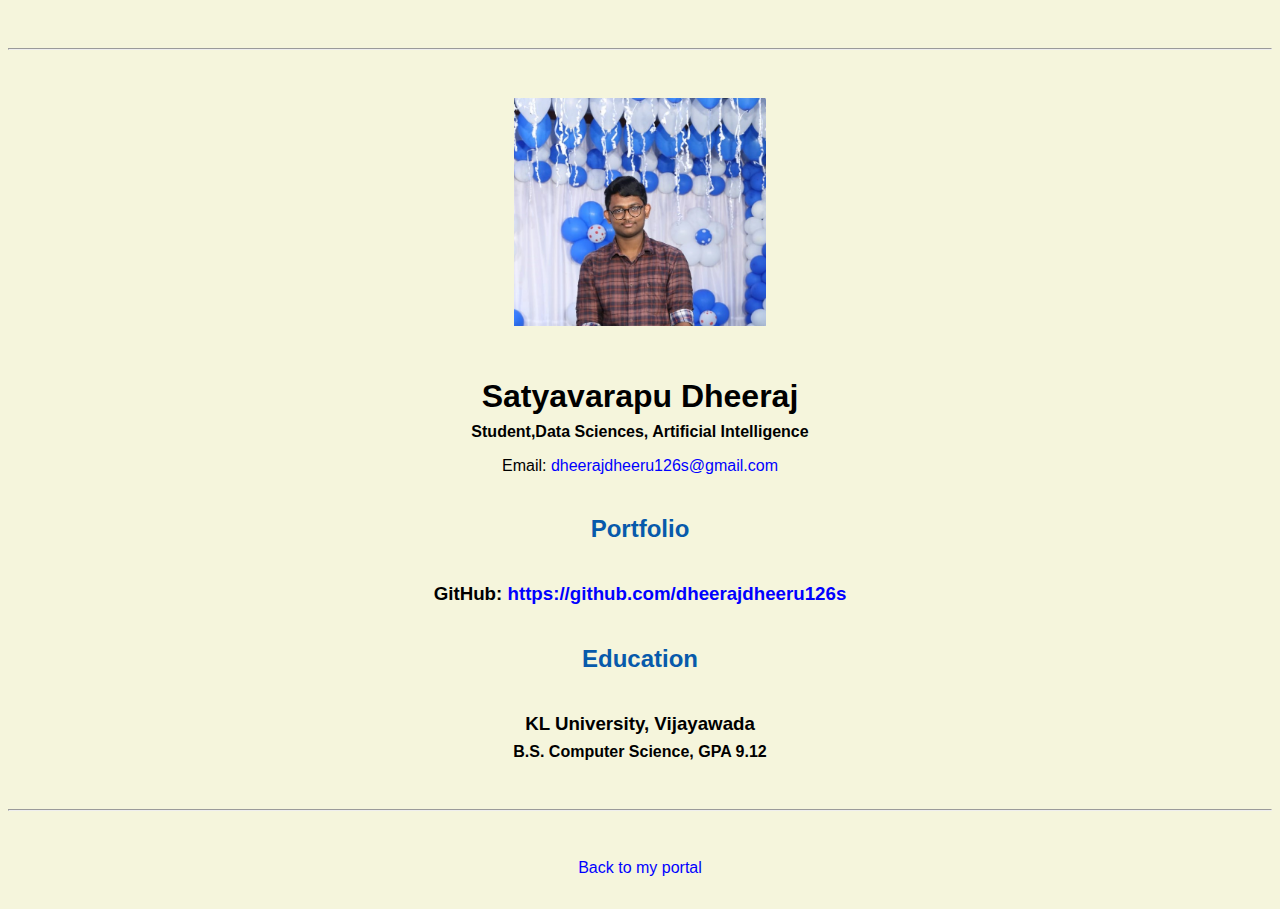
<file: resume.html>
<!doctype html>

<!-- this is a comment for human! -->

<html lang="en">

  <header>
    <title>Satyavarapu Dheeraj's Resume</title>
    <link rel="stylesheet" href="css/master.css">
    <link rel="FaviconIcon" href="favicon.ico" type="image/x-icon">
    <link rel="shortcut" href="favicon.ico" type="image/x-icon" >
    <meta name="viewport" content="width-device-width, initaial-scale=1, shrink-to-fit=no">
    <meta name="name" content="Satyavarapu Dheeraj's Portal">
    <meta name="robots" content ="noindex, nofollow" >
  </header>

  <body>
    <hr>

    <img src="images/me.jpeg" alt="Dheeraj Satyavarapu's headshot" width="20%">

    <h1>Satyavarapu Dheeraj</h1>
    <h4>Student,Data Sciences, Artificial Intelligence</h4>

    <p>Email: <a href="mailto:dheerajdheeru126s@gmail.com" target="_blank">dheerajdheeru126s@gmail.com</a></p>
    <!-- don't post physical address, personal phone number or other personal information on the web! -->

    <h2>Portfolio</h2>
      <h3>GitHub: <a href="https://github.com/dheerajdheeru126s" target="_blank">https://github.com/dheerajdheeru126s</a></h3>

    <h2>Education</h2>

    <h3>KL University, Vijayawada</h3>
    <h4>B.S. Computer Science, GPA 9.12</h4>
  </body>

  <footer>
  <hr>
  <p><a href="index.html">Back to my portal</a><p>
  </footer>

</html>
</file>
<file: css/master.css>
/* Cascading stylesheet for the website */

/* Text inside these asterisks and slashes are comments for human */

  a {
    color: blue;
    /* set the text color to blue here */
    text-decoration: none; /* This means we do not want hyperlinks to be underlined */
  }

  a:hover {
    color: red;
    /* set the text color to red here */
    text-decoration: none; /* This means we do not want hyperlinks to be underlined */
  }

  body {
      background-color: beige;
      color: black;
      font-family: Arial,Helvetica,sans-serif;
      text-align: center;
    /* set the background color here */
    /* set the text color to black here */
    /* set the font here */
    /* set the text alignment here */
   }

  footer {
    margin-top: 2rem;
    margin-bottom: 2rem;
  }

  h1 {
    margin-bottom: 0.5rem;
    margin-top: 3rem;
   }

  h2 {
    color: #075AAB;
    /* set the text color of to #075AAB here */
    /* set both the bottom margin and top margin to 2.5rem here */
    margin-bottom: 2.5rem;
    margin-top: 2.5rem;
   }

  h3 {
    margin-bottom: 0;
    margin-top: 2rem;
  }

  h4 {
    margin-bottom: 1rem;
    margin-top: 0.5rem;
  }

  h5 {
    margin-top: 0.5rem;
  }

  hr {
    margin-bottom: 3rem;
    margin-top: 3rem;
  }

  /* this controls how the bullet points in the resume page looks */
  ul {
    display: table;
    margin: 0 auto;
    text-align: left;
  }
</file>
